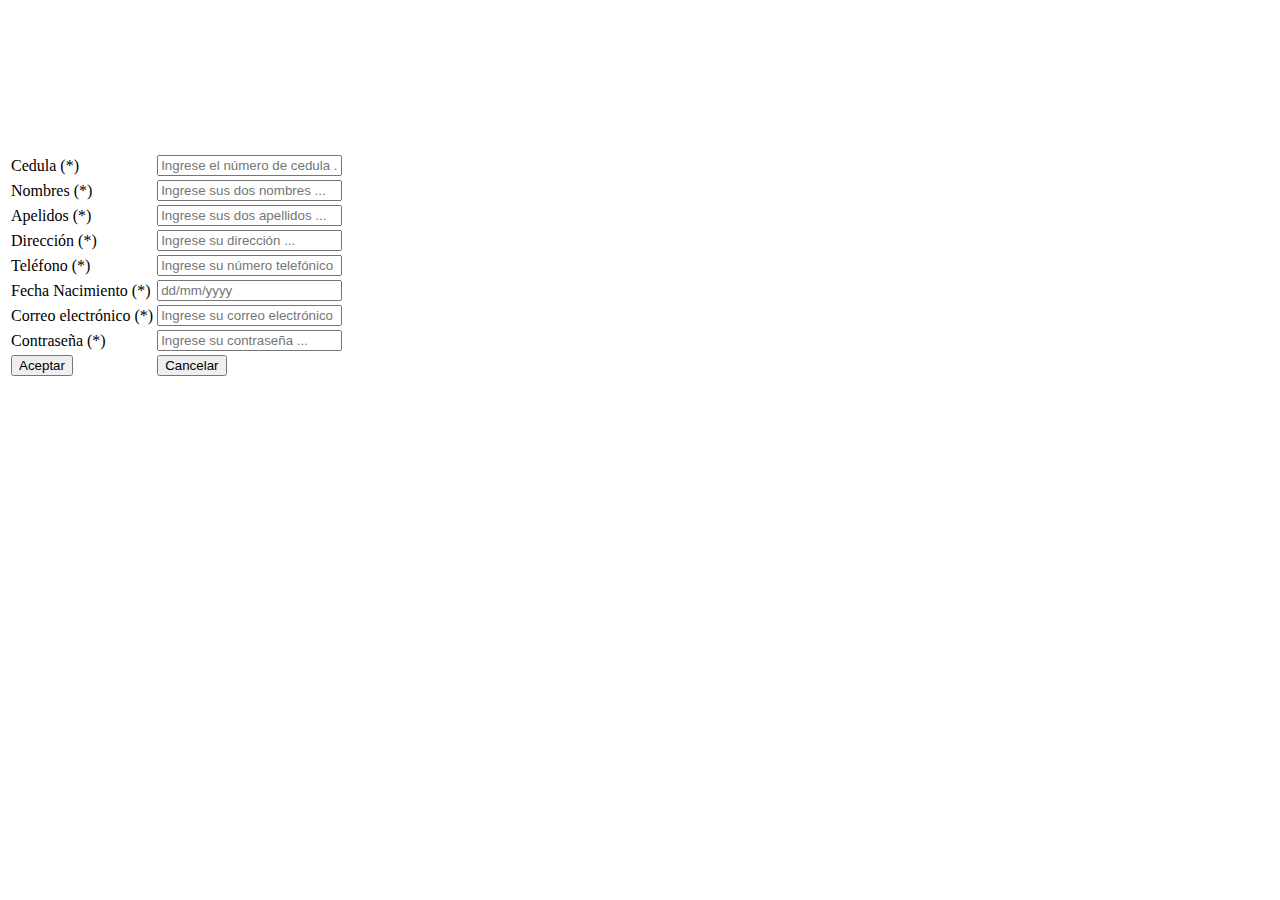
<file: validar/index.html>
<!DOCTYPE html>
<html>

<head>
    <meta charset="UTF-8">
    <script type="text/javascript" src="validar.js"></script>
    <style type="text/css">
    
        .error {
            color: red;
            font-size: 8px;
        }
    </style>
</head>

<body>
        <table>
            <tr>
                <form id="formulario01" method="POST" action="" onsubmit="return validarCamposObligatorios()">
                    <td> <label for="cedula">Cedula (*)</label></td>
                    <td> <input type="text" id="cedula" name="cedula" value="" minlength="5" maxlength="40" 
                             placeholder="Ingrese el número de cedula ..." onkeyup="return validarNumero(this)" /></td>
                    <span id="mensajeCedula" class="error"></span>
                    <br>
            </tr>
            <tr>

                <form id="formulario01" method="POST" action="" onsubmit="return validarCamposObligatorios()">
                    <td> <label for="nombres">Nombres (*)</label></td>
                    <td> <input type="text" id="nombres" name="nombres" value=""
                            placeholder="Ingrese sus dos nombres ..." onkeyup="return validarLetras(this)" /></td>
                    <br>

            </tr>
            <tr>
                <td> <label for="apellidos">Apelidos (*)</label></td>
                <td><input type="text" id="apellidos" name="apellidos" value=""
                         placeholder="Ingrese sus dos apellidos ..." onkeyup="return validarLetras(this)" /></td>

                        
                <br>

            </tr>
            <tr>
                <td><label for="direccion">Dirección (*)</label></td>
                <td><input type="text" id="direccion" name="direccion" value=""
                        placeholder="Ingrese su dirección ..." /></td>
                <br>
            </tr>
            <tr>
                <td><label for="telefono">Teléfono (*)</label>
                <td><input type="text" id="telefono" name="telefono" value="" maxlength="10" 
                    placeholder="Ingrese su número telefónico ..." onkeyup="return validarNumero(this)" /></td>

                     <br>
            </tr>
            <tr>
                <td><label for="fecha">Fecha Nacimiento (*)</label>
                <td> <input type="text" id="fechaNacimiento" name="fechaNacimiento" value=""
                        placeholder="dd/mm/yyyy" onkeyup="return ValidarFecha(this)" /></td>
                    <br>
            </tr>
            <tr>
                <td><label for="correo">Correo electrónico (*)</label></td>
                <td><input type="email" id="correo" name="correo" value="" 
                        placeholder="Ingrese su correo electrónico ..." onkeyup="return validarCorreo(this)" /></td>

                        
                <br>
            </tr>
            <tr>
                <td> <label for="correo">Contraseña (*)</label></td>
                <td> <input type="password" id="contrasena" name="contrasena" value=""
                        placeholder="Ingrese su contraseña ..." /></td>
                <br>
            </tr>
            <tr>
                <td> <input type="submit" id="crear" name="crear" value="Aceptar" /></td>
                <td> <input type="reset" id="cancelar" name="cancelar" value="Cancelar" /></td>
            </tr>
            </form>

        </table>
</body>

</html>
</file>
